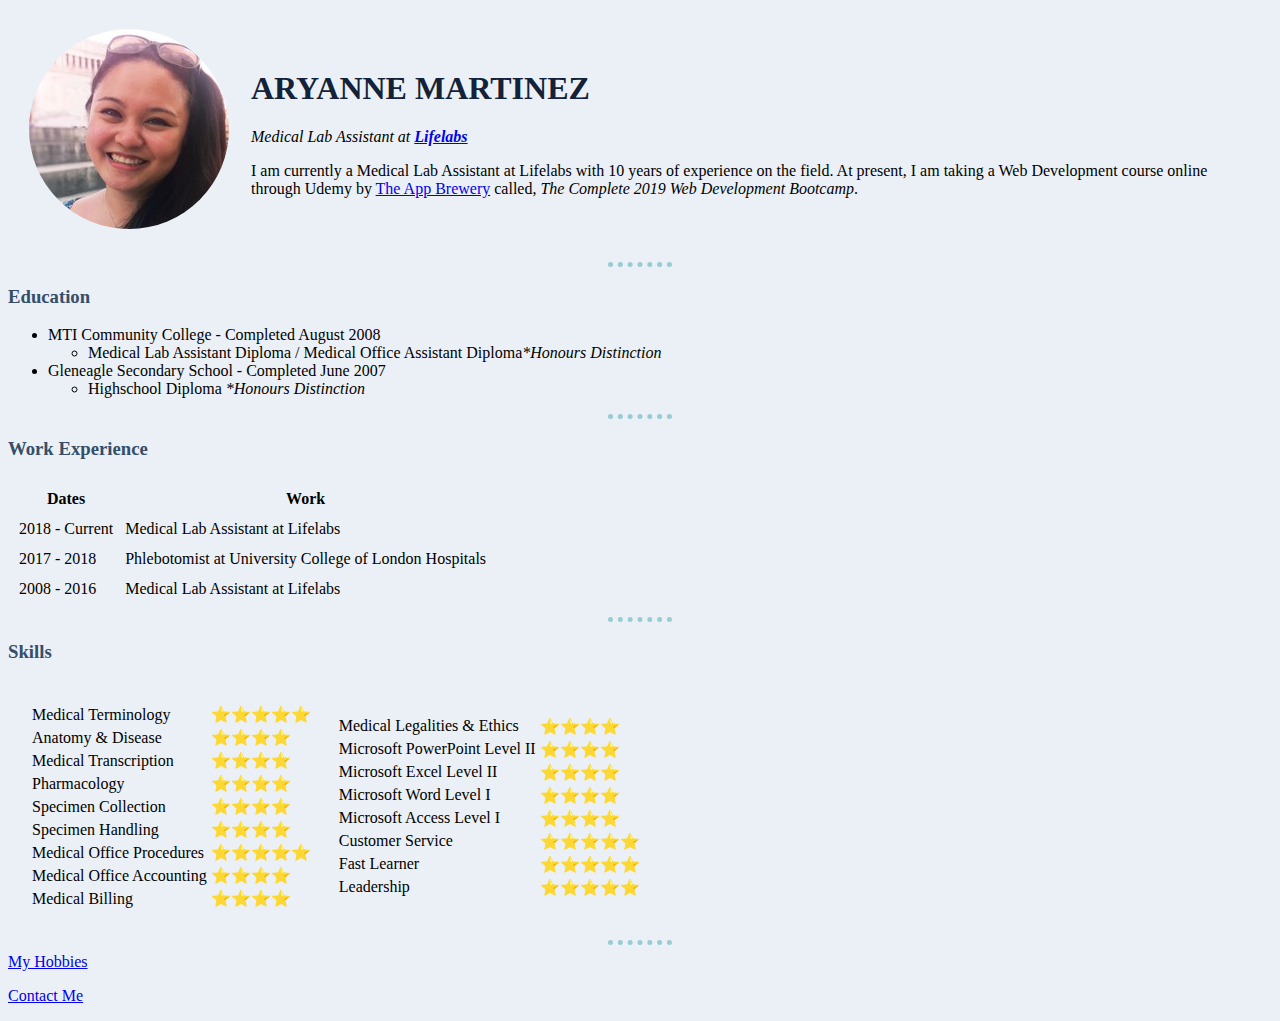
<file: index.html>
<!DOCTYPE html>
<html>

<head>
 <meta charset="utf-8">
 <title>Aryanne's CV Webpage</title>
<link rel="stylesheet" href="css/styles.css">
</head>

<body>
 <table cellspacing="20">
   <td><img class="profile-pic" src="images/aryannemartinez.png" alt="aryanne profile picture"></td>
   <td><h1>ARYANNE MARTINEZ</h1>
   <p><em>Medical Lab Assistant at <strong><a href="https://www.lifelabs.com/?myProvince=bc">Lifelabs</a></strong></em></p>
   <p>I am currently a Medical Lab Assistant at Lifelabs with 10 years of experience on the field. At present, I am taking a Web Development course online through Udemy by <a href="https://www.appbrewery.co/">The App Brewery</a> called, <em>The Complete 2019 Web Development Bootcamp</em>.</p></td>
 </table>
 <hr>
 <h3>Education</h3>
 <ul>
     <li>MTI Community College - Completed August 2008</li>
     <ul>
       <li>Medical Lab Assistant Diploma / Medical Office Assistant Diploma<em>*Honours Distinction</em></li>
     </ul>
     <li>Gleneagle Secondary School - Completed June 2007</li>
     <ul>
       <li>Highschool Diploma <em>*Honours Distinction</em></li>
     </ul>
 </ul>
<hr>
 <h3>Work Experience</h3>
 <table cellspacing="10">
   <thead>
     <tr>
       <th>Dates</th>
       <th>Work</th>
     </tr>
   </thead>
   <tbody>
     <tr>
       <td>2018 - Current</td>
       <td>Medical Lab Assistant at Lifelabs</td>
     </tr>
     <tr>
       <td>2017 - 2018</td>
       <td>Phlebotomist at University College of London Hospitals</td>
     </tr>
     <tr>
       <td>2008 - 2016</td>
       <td>Medical Lab Assistant at Lifelabs</td>
     </tr>
   </tbody>
 </table>
 <hr>
 <h3>Skills</h3>
<table cellspacing="20">
 <tr>
   <td>
     <table>
       <tr>
         <td>Medical Terminology</td>
         <td>⭐⭐⭐⭐⭐</td>
       </tr>
       <tr>
         <td>Anatomy & Disease</td>
         <td>⭐⭐⭐⭐</td>
       </tr>
       <tr>
         <td>Medical Transcription</td>
         <td>⭐⭐⭐⭐</td>
       </tr>
       <tr>
         <td>Pharmacology</td>
         <td>⭐⭐⭐⭐</td>
       </tr>
       <tr>
         <td>Specimen Collection</td>
         <td>⭐⭐⭐⭐</td>
       </tr>
       <tr>
         <td>Specimen Handling</td>
         <td>⭐⭐⭐⭐</td>
       </tr>
       <tr>
         <td>Medical Office Procedures</td>
         <td>⭐⭐⭐⭐⭐</td>
       </tr>
       <tr>
         <td>Medical Office Accounting</td>
         <td>⭐⭐⭐⭐</td>
       </tr>
       <tr>
         <td>Medical Billing</td>
         <td>⭐⭐⭐⭐</td>
       </tr>
     </table>
   </td>
   <td>
     <table>
       <tr>
         <td>Medical Legalities & Ethics</td>
         <td>⭐⭐⭐⭐</td>
       </tr>
       <tr>
         <td>Microsoft PowerPoint Level II</td>
         <td>⭐⭐⭐⭐</td>
       </tr>
       <tr>
         <td>Microsoft Excel Level II</td>
         <td>⭐⭐⭐⭐</td>
       </tr>
       <tr>
         <td>Microsoft Word Level I</td>
         <td>⭐⭐⭐⭐</td>
       </tr>
       <tr>
         <td>Microsoft Access Level I</td>
         <td>⭐⭐⭐⭐</td>
       </tr>
       <tr>
         <td>Customer Service</td>
         <td>⭐⭐⭐⭐⭐</td>
       </tr>
       <tr>
         <td>Fast Learner</td>
         <td>⭐⭐⭐⭐⭐</td>
       </tr>
       <tr>
         <td>Leadership</td>
         <td>⭐⭐⭐⭐⭐</td>
       </tr>
     </table>
   </td>
 </tr>
</table>
 <hr>
 <a href="hobbies.html">My Hobbies</a>
 <p><a href="contactme.html">Contact Me</a></p>
</body>
</html>
</file>
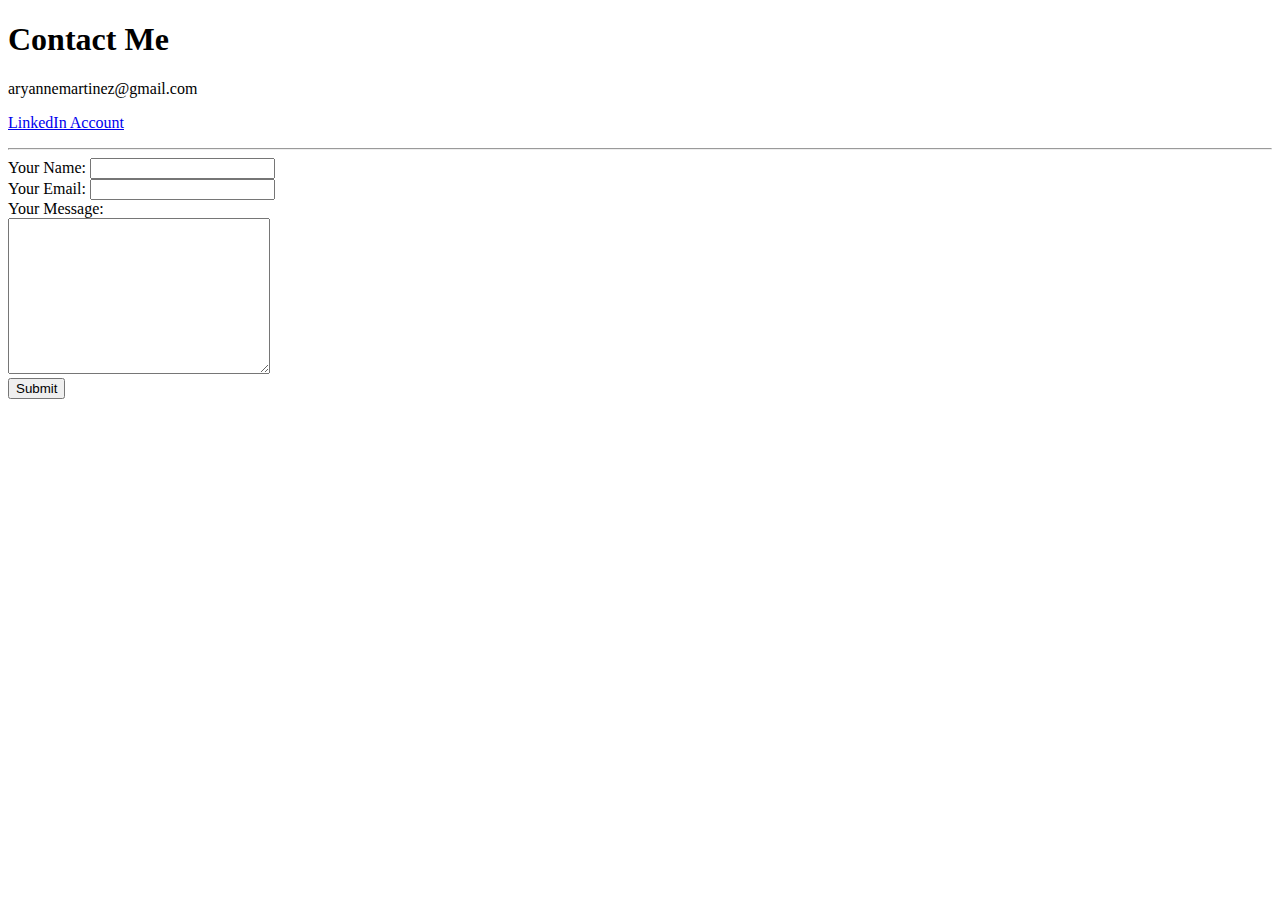
<file: contactme.html>
<!DOCTYPE html>
<html>

<head>
  <meta charset="utf-8">
  <title>Contact Me</title>
</head>

<body>

  <h1>Contact Me</h1>
  <p>aryannemartinez@gmail.com</p>
  <p><a href="https://uk.linkedin.com/in/aryanne-martinez-a37b236b">LinkedIn Account</a></p>
<hr>
  <form action="mailto:aryannemartinez@gmail.com" method="post" enctype="text/plain">
    <label>Your Name:</label>
    <input type="text" name="yourName" value=""><br>
    <label>Your Email:</label>
    <input type="email" name="yourEmail" value=""><br>
    <label>Your Message:</label><br>
    <textarea name="yourMessage" rows="10" cols="30"></textarea><br>
    <input type="submit" name="">
  </form>

</body>

</html>
</file>
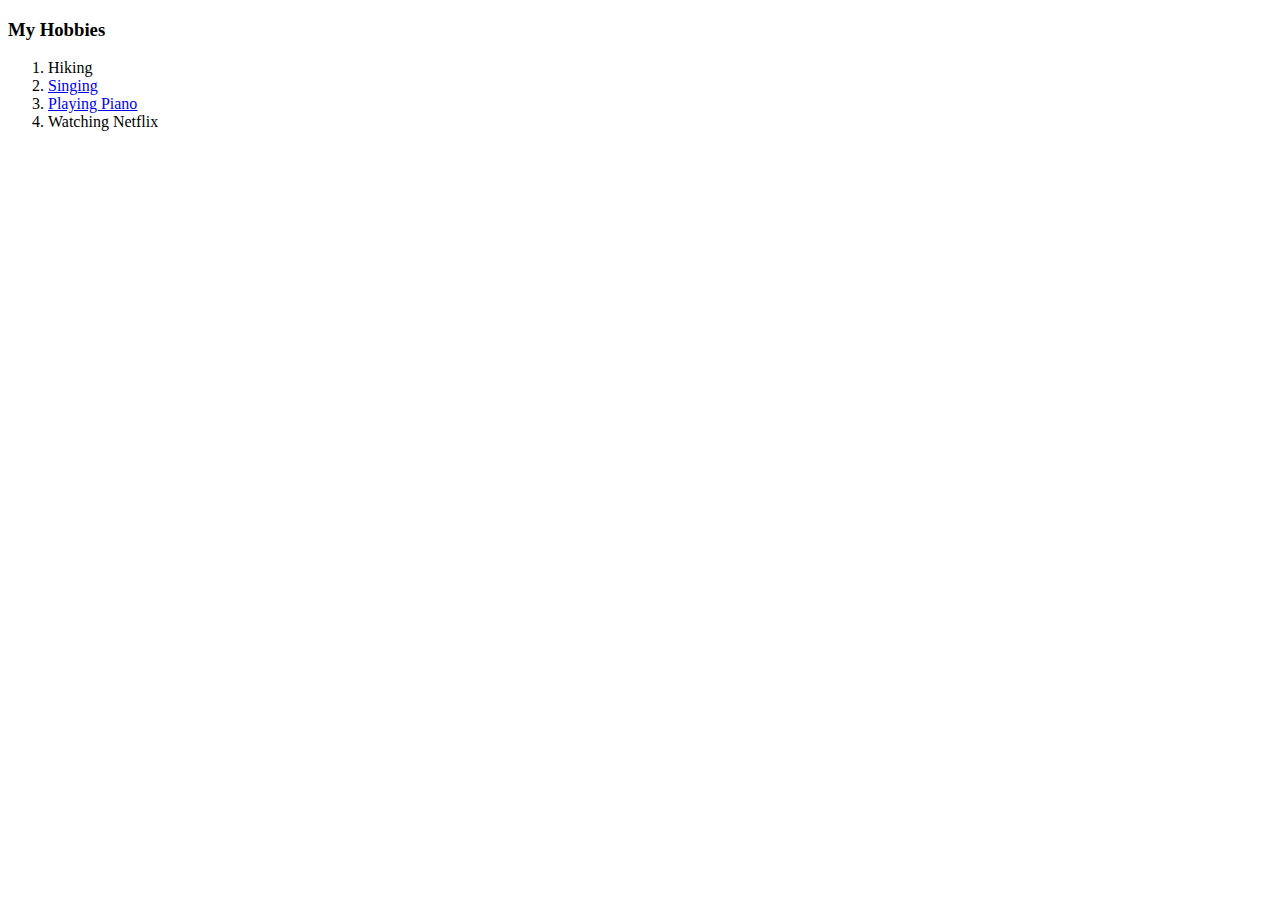
<file: hobbies.html>
<!DOCTYPE html>
<html>

<head>
  <meta charset="utf-8">
  <title>My Hobbies</title>
</head>
<h3>My Hobbies</h3>
<ol>
  <li>Hiking</li>
  <li><a href="https://www.instagram.com/p/BZ_TR8Mh4DV/">Singing</a></li>
  <li><a href="https://www.instagram.com/p/BY0cneoBp3U/">Playing Piano</a></li>
  <li>Watching Netflix</li>
</ol>
</body>
</html>
</file>
<file: css/styles.css>
body {
  background-color: #ebf0f6;
}

h1 {
  font-family: Georgia, serif;
  color: #132238;

}

h3 {
  font-family: "Times New Roman",times,serif;
  color: #364e68;

}

hr {
  border-style: dotted none none;
  border-color: #98ccd3;
  border-width: 5px;
  width: 5%;
}

.profile-pic {
  border-radius: 100px 100px 100px 100px / 100px 100px 100px 100px;

}
</file>
